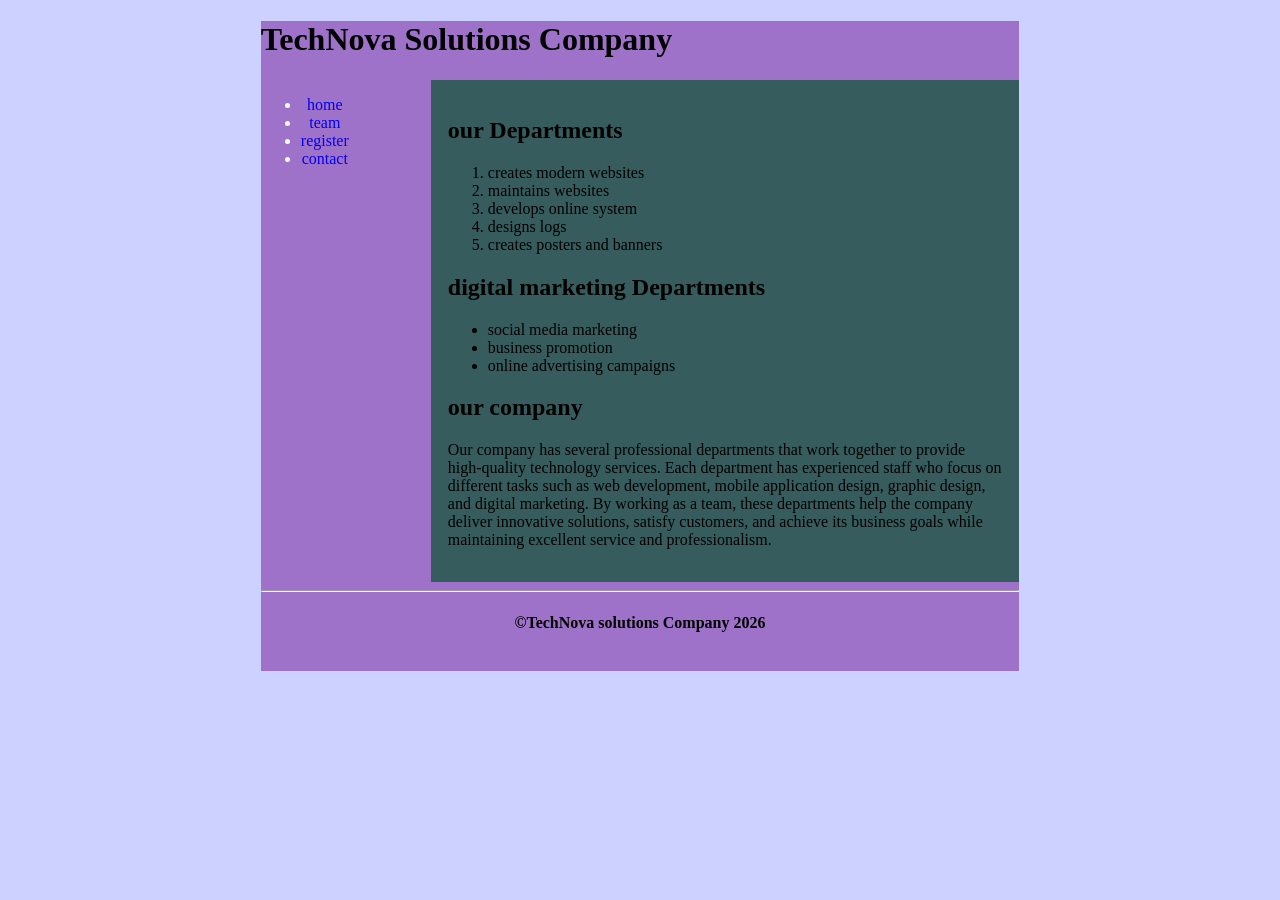
<file: index.html>
<!DOCTYPE html>
<html lang="en">
<head>
    <link rel="stylesheet" href="style.css">
    <meta charset="UTF-8">
    <meta name="viewport" content="width=device-width, initial-scale=1.0">
    <title>Document</title>
</head>
<body class="box">
    <div id="company">
        <header><h1>TechNova Solutions Company</h1></header>
        <div>
            <nav>
                <ul>
                    <li><a href="index.html"> home</a></li>
                    <li><a href="team.html"> team</a></li>
                    <li><a href="Registration.html"> register</a></li>
                    <li><a href="contact.html">contact</a></li>
                </ul>
            </nav>
        </div>
        <div class="container"><main>
            <h2>our Departments</h2>
            <ol>
                <li>creates modern websites</li>
                <li>maintains websites</li>
                <li>develops online system</li>
                <li>designs logs</li>
                <li>creates posters and banners</li>
            </ol>
            <h2>digital marketing Departments </h2>
            <ul>
            <li>social media marketing</li>
            <li>business promotion</li>
            <li>online advertising campaigns</li>
            </ul>
            <h2>our company</h2>
            <p>Our company has several professional departments that work together to provide
              high-quality technology services. Each department has experienced staff who
              focus on different tasks such as web development, mobile application design,
              graphic design, and digital marketing. By working as a team, these departments
              help the company deliver innovative solutions, satisfy customers, and achieve
              its business goals while maintaining excellent service and professionalism.</p>
        </main></div>
        <hr>
        <div>
            <footer><h4><p>&copy;TechNova solutions Company 2026</p></h4></footer>
        </div>
        <br>
    </div>
 </body>
 </html>
</file>
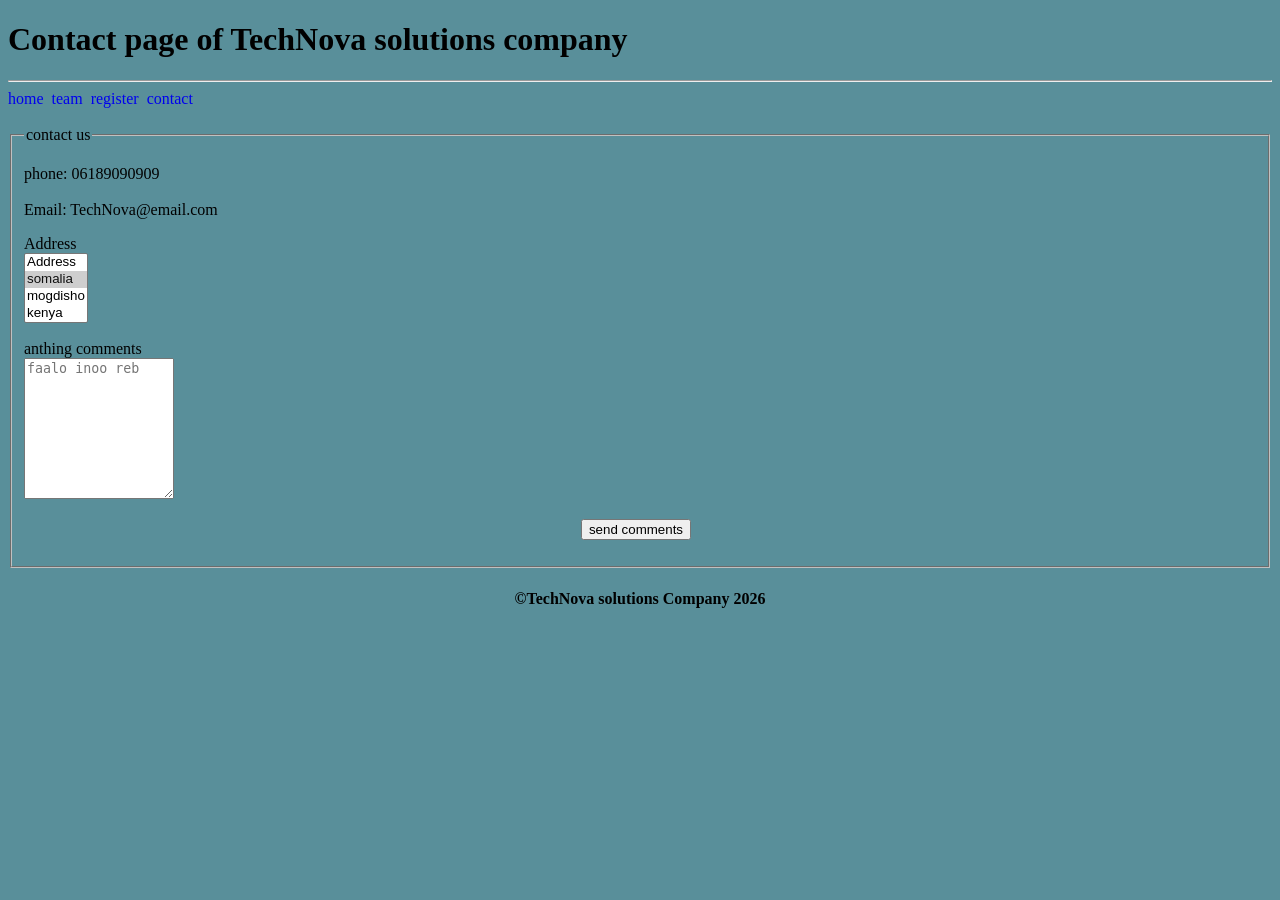
<file: contact.html>
<!DOCTYPE html>
<html lang="en">
<head>
    <link rel="stylesheet" href="style.css">
    <link rel="stylesheet" href="style.css">
    <meta charset="UTF-8">
    <meta name="viewport" content="width=device-width, initial-scale=1.0">
    <title>Document</title>
</head>
<body>
    <form action="" method="">
        <header><h1>Contact page of TechNova solutions company</h1></header><hr>
        <div>
            <nav>
                <a href="index.html">home</a>&nbsp;
                <a href="team.html">team</a>&nbsp;
                <a href="Registration.html">register</a>&nbsp;
                <a href="contact.html">contact</a>&nbsp;
            </nav>
        </div>
        <br>
        <br>
        <fieldset>
            <legend>contact us</legend>
            <p>
                phone: 06189090909
                <br>
                <br>
                Email: TechNova@email.com
            </p>
            <p>
            <label for="Address">Address  </label><br>
            <select name="Address" id="Address" multiple >
            <option value="Address">Address</option>
            <option value="somalia" selected>somalia</option>
            <option value="mogdisho">mogdisho</option>
            <option value="kenya">kenya</option>
            <option value="jabuti" >jabuti</option>
            </select>
            </p>
            <p>
                <label for=""> anthing comments</label><br>
                <textarea name="comments" id="comments" rows="9" cols="16" placeholder="faalo inoo reb" maxlength="40"></textarea> 
            </p>
            <p class="s1">
                <input type="submit" name="submit" value="send comments">&nbsp;&nbsp;
            </p>
        </fieldset>
        <footer><h4><p>&copy;TechNova solutions Company 2026</p></h4></footer>
</body>
</html>
</file>
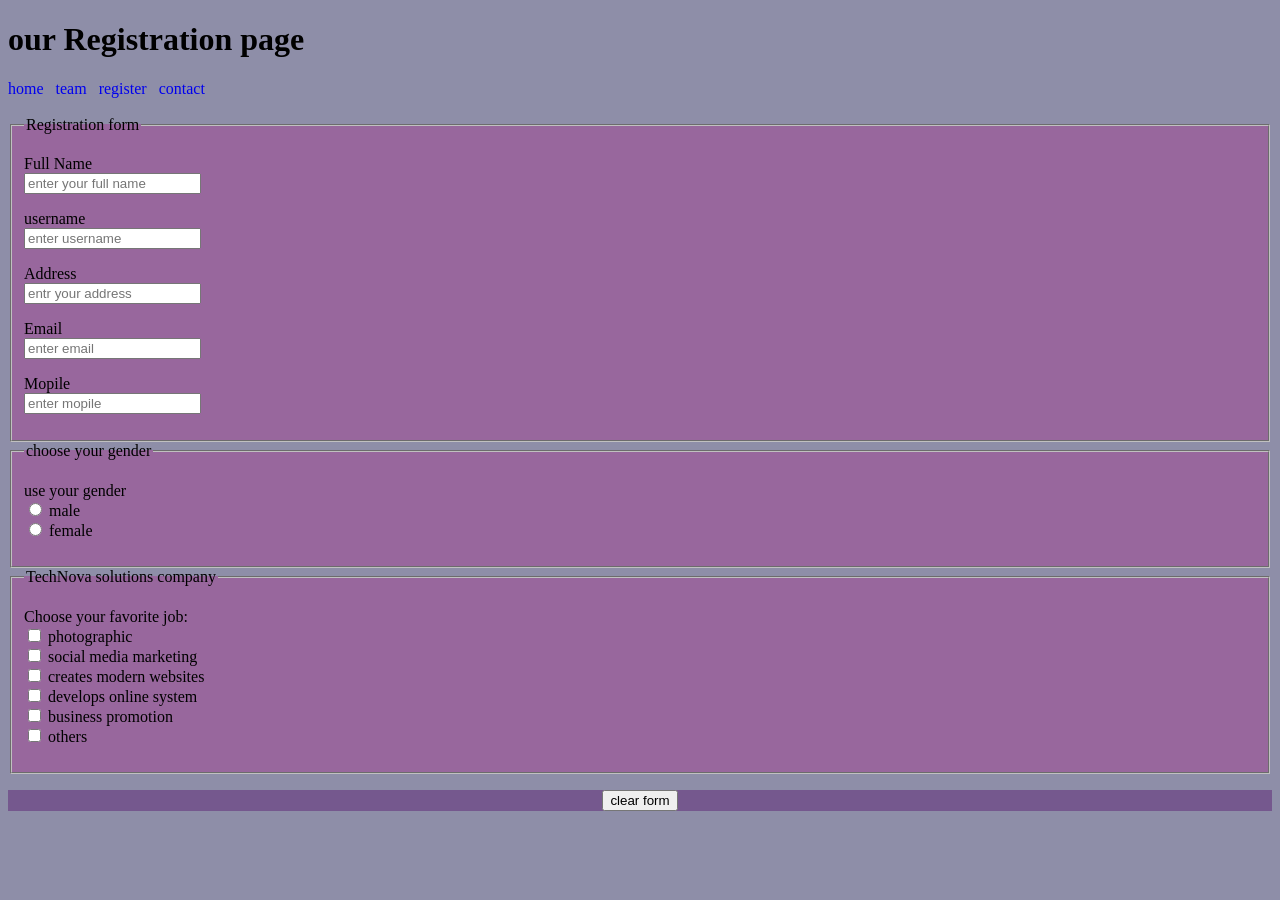
<file: Registration.html>
<!DOCTYPE html>
<html lang="en">
<head>
    <link rel="stylesheet" href="style.css">
    <meta charset="UTF-8">
    <meta name="viewport" content="width=device-width, initial-scale=1.0">
    <title>Document</title>
</head>
<body class="rr">
    <h1>our Registration page</h1>
    <form action="" method="">
    <div>
        <nav >
            <a href="index.html">home</a>&nbsp;&nbsp;
            <a href="team.html">team</a>&nbsp;&nbsp;
            <a href="Registration.html">register</a>&nbsp;&nbsp;
            <a href="contact.html">contact</a>
        </nav>
    </div>
    <br>
    <br>
    <fieldset class="A1">
        <legend>Registration form</legend>
        <p>
            <label for="fullname">Full Name</label><br>
            <input type="text" name="fullname" id="fullname" placeholder="enter your full name">
        </p>
        <p>
            <label for="username">username</label><br>
            <input type="text" name="username" id="username" placeholder="enter username">
        </p>
        <p>
            <label for="address">Address</label><br>
            <input type="text" name="address" id="address" placeholder="entr your address">
        </p>
        <P>
            <label for="email">Email</label><br>
            <input type="text" name="email" id="email" placeholder="enter email">
        <p>
            <label for="mopile">Mopile</label><br>
            <input type="tell" name="mopile" id="mopile" placeholder="enter mopile" maxlength="10"
            minlength="10">
        </p>
        </fieldset>
        <fieldset class="A1">
            <legend>choose your  gender</legend>
        <p>
            <label for="">use your gender</label><br>
            <input type="radio" name="gender" id="male">
            <label for="male">male</label><br>
            <input type="radio" name="gender" id="female">
            <label for="female">female</label>
        </p>
        </fieldset>
        <fieldset class="A1">
            <legend>TechNova solutions company </legend>
        <p>
            <label for="choose your favorite job"> Choose your favorite job:</label><br>
            <input type="checkbox" name="photographic" id="photographic">
            <label for="photographic">photographic</label><br>
            <input type="checkbox" name="social " id="social ">
            <label for="social "> social media marketing</label><br>
            <input type="checkbox" name="creates " id="creates ">
            <label for="creates "> creates modern websites</label><br>
            <input type="checkbox" name="developer" id="developer">
            <label for="developer">develops online system</label><br>
            <input type="checkbox" name="business" id="business">
            <label for="business">business promotion</label><br>
            <input type="checkbox" name="others" id="others">
            <label for="others">others</label>
        </p>
        </fieldset>
        <p class="center">
            <input type="reset" name="reset" value="clear form">
        </p>
</body>
</html>
</file>
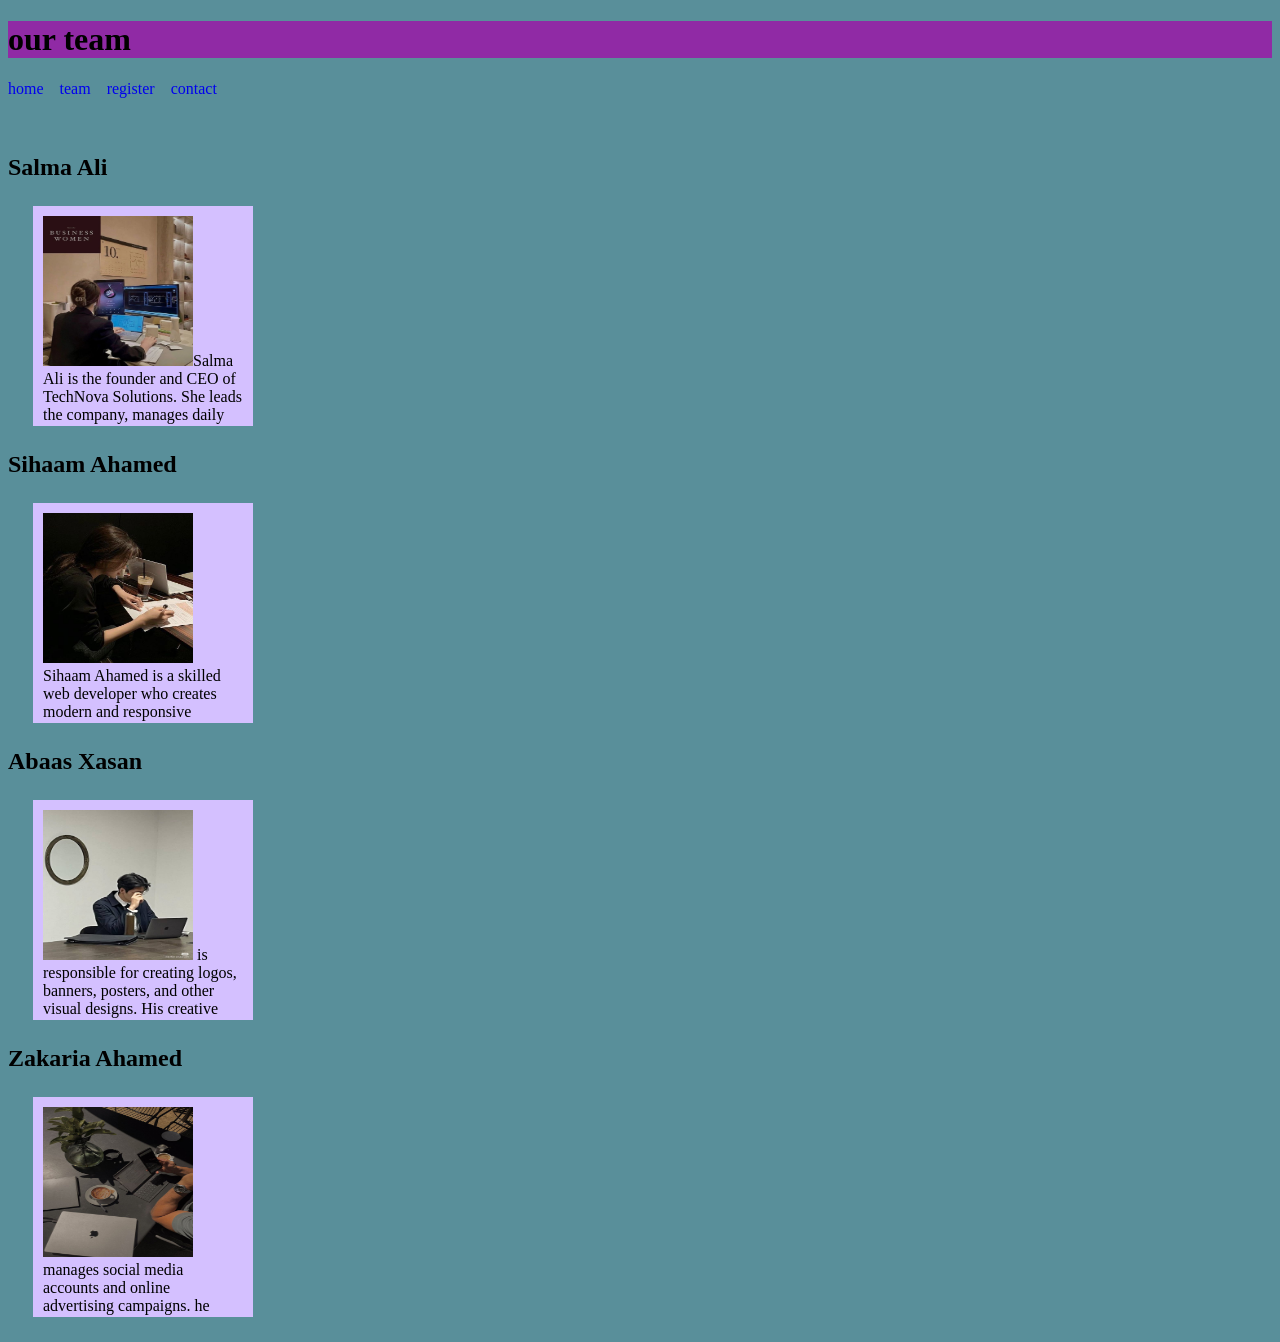
<file: team.html>
<!DOCTYPE html>
<html lang="en">
<head>
    <link rel="stylesheet" href="style.css">
    <meta charset="UTF-8">
    <meta name="viewport" content="width=device-width, initial-scale=1.0">
    <title>Document</title>
</head>
<body>
    <header><h1 id="our">our team </h1></header>
        <nav>
                <a href="index.html">home</a> &nbsp;&nbsp;
                <a href="team.html">team </a> &nbsp;&nbsp;
                <a href="Registration.html">register</a> &nbsp;&nbsp;
                <a href="contact.html">contact</a>
        </nav>
    <div><main>
        <br>
        <br>
        <br>
    <h2> Salma Ali</h2>
    <P class="b1"><img src="salma.jpeg" alt="" width="150px" height="150px">Salma Ali is the founder and CEO of TechNova Solutions. She leads the company, manages daily operations, and ensures that every project is completed successfully and professionally. </P>
    <h2> Sihaam Ahamed</h2>
    <p class="b2"><img src="sihaam.jpeg" alt="" width="150px" height="150px"> Sihaam Ahamed  is a skilled web developer who creates modern and responsive websites. She works on designing, coding, and maintaining websites for different clients.</p>
    <h2> Abaas Xasan  </h2>
    <p class="b3"><img src="abaas.jpeg" alt="" width="150px" height="150px"> is responsible for creating logos, banners, posters, and other visual designs. His creative work helps clients build a strong brand identity.</p>
    <h2>Zakaria Ahamed</h2>
    <p class="b4"><img src="zakaria.jpeg" alt="" width="150px" height="150px"> manages social media accounts and online advertising campaigns. he helps businesses reach more customers and increase their online presence through digital marketing strategies.</p>
    </main></div>
</body>
</html>
</file>
<file: style.css>
.b1,.b2,.b3,.b4{
            
            clear: both;
            margin: 25px;
            background-color: rgb(212, 192, 255);
            padding: 10px;
            width: 200px;
            height: 200px;
            overflow: scroll;
}
h2{
           text-align: left;
}
.b1 img{
           float: none;
           clear: both;
}
nav{
           text-align: center;
           list-style-type: none;
           float: left;

}
a{
    text-decoration: none;
}
body{
            background-color: rgb(89, 143, 154);
}
#company{
            width: 60%;
            margin-left: auto;
            margin-right: auto;
            background-color: rgb(159, 114, 201);
}
.container{
            margin-left: 170px;
            padding: 17px;
            background-color: rgb(55, 92, 94);
}
nav{
            list-style-type: none;
            text-decoration: none;
            color: azure;
}
.box{
           background-color: rgb(205, 209, 255);
}
footer{
           text-align: center;
}
#our{
           background-color: rgb(144, 42, 165);
}
.A1{
            background-color: rgb(152, 103, 157);
            color: black;
}
.rr{
    background-color: rgb(142, 142, 168);
}
.center{
    text-align: center;
    background-color: rgb(117, 88, 142);
}
.s1{
    text-align: center;
}
</file>
